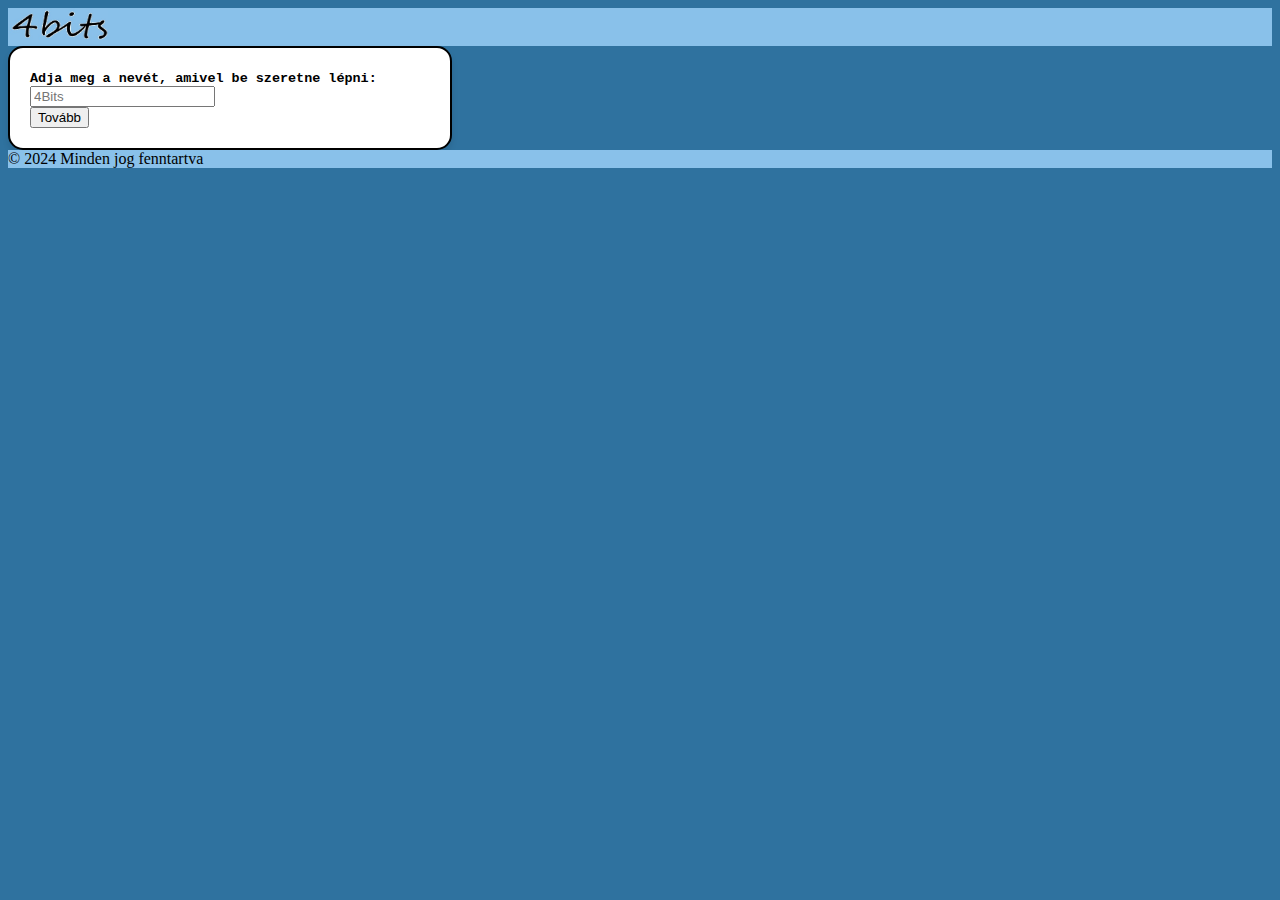
<file: www/index.html>
<!DOCTYPE html>
<html lang="hu">
<head>
    <meta charset="UTF-8">
    <meta name="viewport" content="width=device-width, initial-scale=1.0">
    <link href="https://cdn.jsdelivr.net/npm/bootstrap@5.0.2/dist/css/bootstrap.min.css" rel="stylesheet" integrity="sha384-EVSTQN3/azprG1Anm3QDgpJLIm9Nao0Yz1ztcQTwFspd3yD65VohhpuuCOmLASjC" crossorigin="anonymous">
    <link rel="stylesheet" href="style.css">
    <link rel="icon" type="image/x-icon" href="logo.jpg">
    <script defer src="login.js"></script>
    <title>4Bits</title>
</head>
<body>
    <nav class="navbar custom-navbar">
        <div class="container">
          <a class="navbar-brand" href="index.html">
            <img src="logo.jpg" alt="" width="100" height="34">
          </a>
        </div>
    </nav>
    <form>
        <div class="container d-flex justify-content-center align-items-center vh-100">
            <div class="borderlogin border p-4 col-12 col-md-6 col-lg-4">
                <div class="mb-3 text-center">
                    <label for="felhasznalonev" id="label" class="form-label">Adja meg a nevét, amivel be szeretne lépni:</label>
                    <input type="text" class="form-control" id="felhasznalonev" placeholder="4Bits" required>
                </div>
                <div class="mb-3 text-center">
                    <button type="submit" class="btn btn-primary w-100">Tovább</button>
                </div>
            </div>
        </div>
    </form>
    <footer class="custom-footer text-center text-lg-start">
        <div class="text-center p-3 text-dark">
          © 2024 Minden jog fenntartva
        </div>
    </footer>
</body>
</html>
</file>
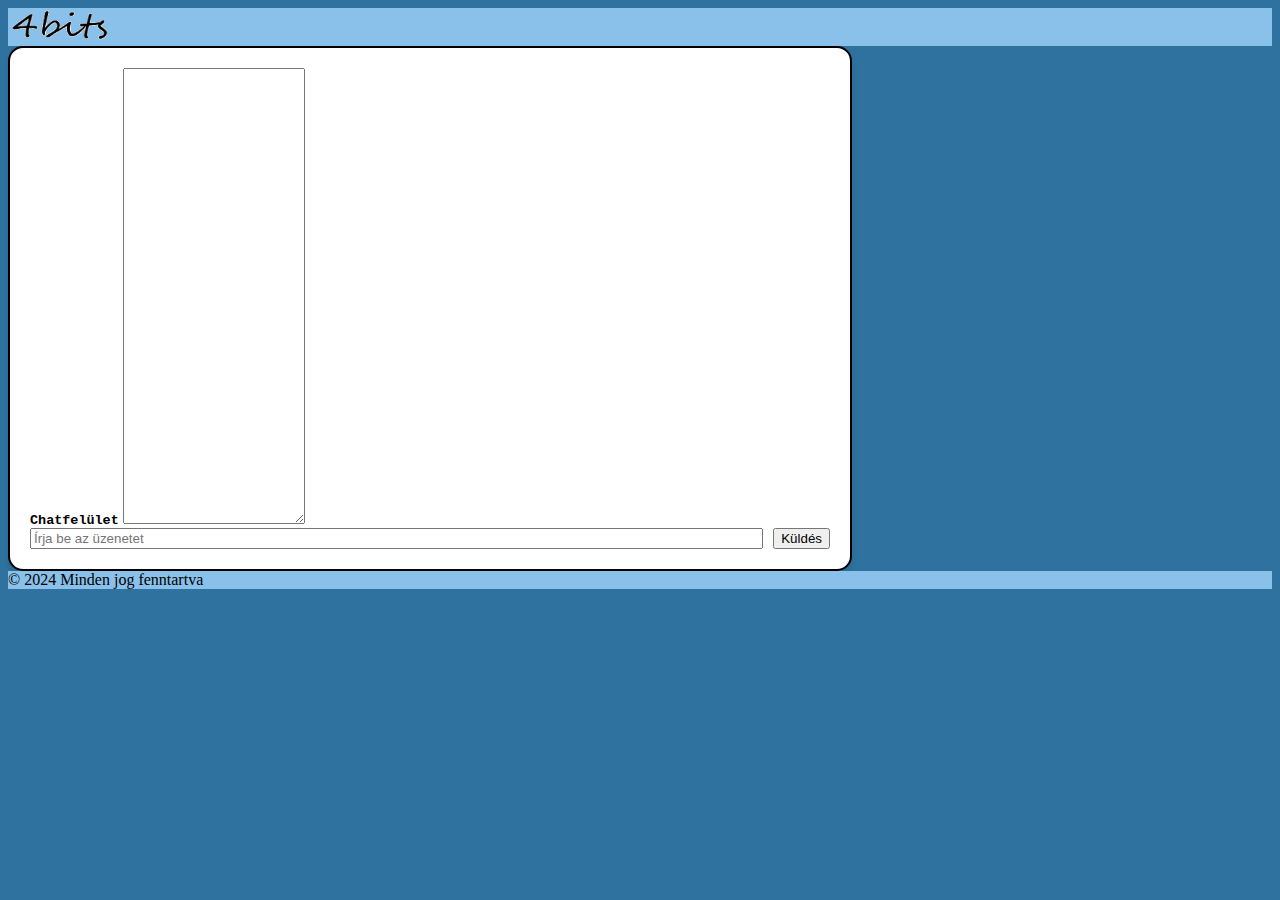
<file: www/content.html>
<!DOCTYPE html>
<html lang="hu">
<head>
    <meta charset="UTF-8">
    <meta name="viewport" content="width=device-width, initial-scale=1.0">
    <link href="https://cdn.jsdelivr.net/npm/bootstrap@5.0.2/dist/css/bootstrap.min.css" rel="stylesheet" integrity="sha384-EVSTQN3/azprG1Anm3QDgpJLIm9Nao0Yz1ztcQTwFspd3yD65VohhpuuCOmLASjC" crossorigin="anonymous">
    <link rel="stylesheet" href="style.css">
    <link rel="icon" type="image/x-icon" href="logo.jpg">
    <script defer src="index.js"></script>
    <title>4Bits</title>
</head>
<body>
    <nav class="navbar custom-navbar">
        <div class="container">
          <a class="navbar-brand" href="content.html">
            <img src="logo.jpg" alt="" width="100" height="34">
          </a>
        </div>
    </nav>
    <form>
        <div class="container d-flex justify-content-center align-items-center vh-100">
            <div class="chat-container borderchat p-3 col-12 col-md-8 col-lg-6">
                <div class="mb-3">
                    <label for="chatTextarea" id="label" class="form-label">Chatfelület</label>
                    <textarea class="form-control" id="chatTextarea" style="height: 50vh;" readonly></textarea>
                </div>
                <div class="mb-3 input-group">
                    <input type="text" id="userInput" class="form-control" placeholder="Írja be az üzenetet">
                    <button id="sendButton" class="btn btn-primary">Küldés</button>
                </div>
            </div>
        </div>
    </form>
    <footer class="custom-footer text-center text-lg-start">
        <div class="text-center p-3 text-dark">
          © 2024 Minden jog fenntartva
        </div>
    </footer>
</body>
</html>
</file>
<file: www/style.css>
body{
    background-color: rgba(26, 100, 150, 0.91);
}

.borderlogin {
    border: 2px solid; 
    border-radius: 15px; 
    padding: 20px; 
    box-shadow: 0 4px 6px rgba(0, 0, 0, 0.1); 
    background-color: #fff; 
    max-width: 400px; 
    width: 100%; 
}

.borderchat {
    border: 2px solid; 
    border-radius: 15px; 
    padding: 20px; 
    box-shadow: 0 4px 6px rgba(0, 0, 0, 0.1); 
    background-color: #fff; 
    max-width: 800px; 
    width: 100%; 
}

.input-group {
    display: flex;
    align-items: center;
}

.input-group input {
    flex-grow: 1;
    margin-right: 10px;
}

.custom-navbar {
    background-color: rgb(137, 193, 234);
}

.custom-footer {
    background-color: rgb(137, 193, 234);
}

::-webkit-scrollbar {
    width: 10px;
  }
  
  ::-webkit-scrollbar-track {
    box-shadow: inset 0 0 5px grey; 
    border-radius: 10px;
  }
   
  ::-webkit-scrollbar-thumb {
    background: rgb(76, 160, 171); 
    border-radius: 10px;
  }
  
  ::-webkit-scrollbar-thumb:hover {
    background: rgba(78, 98, 101, 0.949); 
  }

#label{
    font-size:84%;
    font-weight: bold;
    font-family: 'Courier New';
}
</file>
